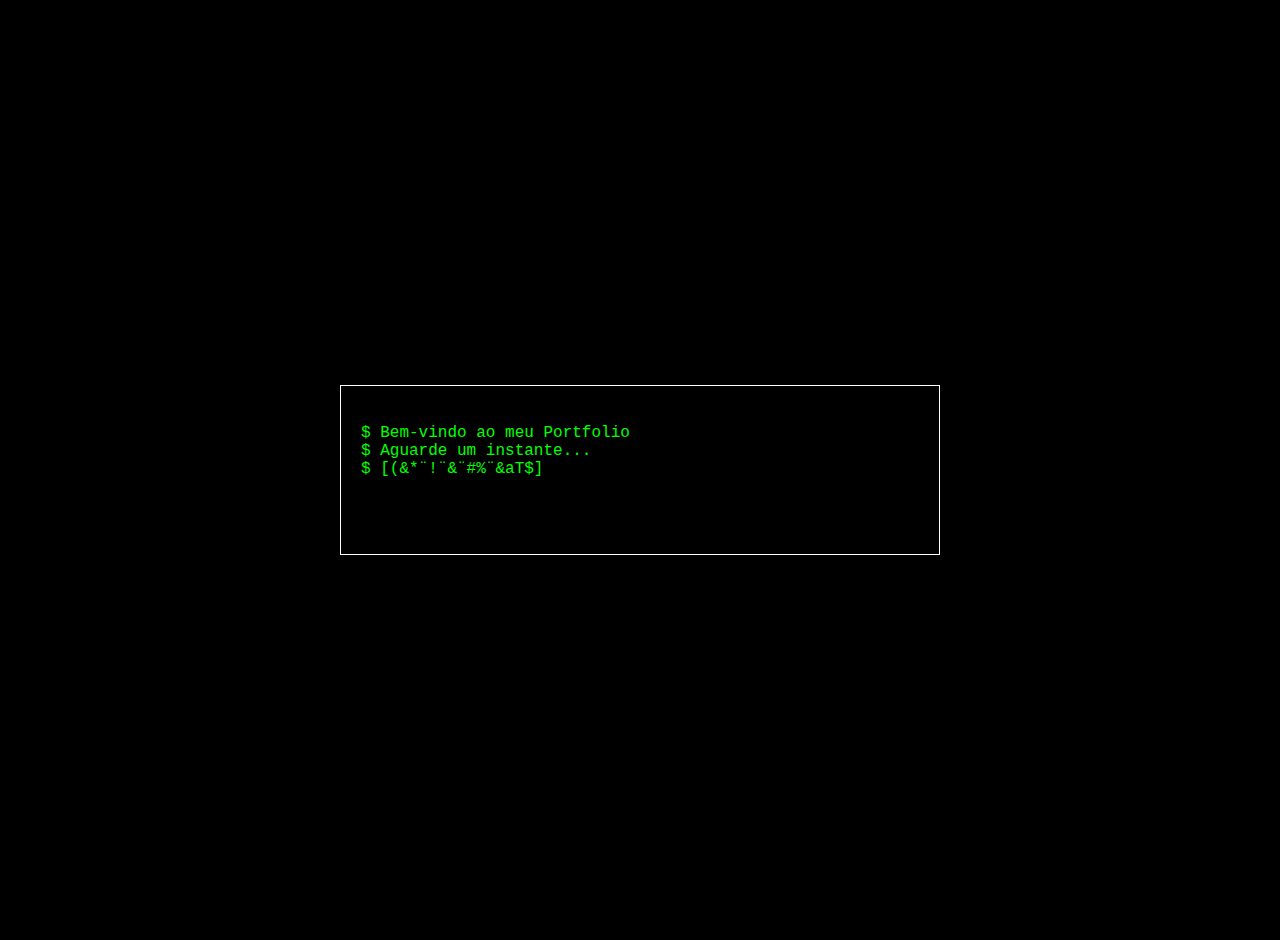
<file: index.html>
<!DOCTYPE html>
<html lang="pt-BR">
<head>
  <meta charset="UTF-8">
  <meta name="viewport" content="width=device-width, initial-scale=1.0">
  <link rel="icon" href="./assets/images/terminal.png" type="image/png"/>
  <link rel="stylesheet" href="./assets/styles/style.css"/>
  <title>Command Prompt Landing Page</title>
</head>
<body>
  <div id="command-prompt" class="fade-in-element">
    <br>
    <div id="output" class="output">$ Bem-vindo ao meu Portfolio</div>
    <div id="output1" class="output">$ Aguarde um instante...</div>
    <div id="output2" class="output">$ Inicializando...</div>
    <br>
    <br>
    <div id="output">
      <div id="progress"></div>
    </div>
  </div>

  <script src="./assets/scripts/script.js"></script>
</body>
</html>
</file>
<file: assets/styles/style.css>
body {
    background-color: black;
    color: white;
    font-family: 'Courier New', monospace;
    margin: 0;
    padding: 20px;
    display: flex;
    align-items: center;
    justify-content: center;
    height: 100vh;
    cursor: url('../images/Normal_Select.cur'),auto;
  }

  #progress {
    width: 0;
    height: 20px;
    color: lime;
  }

  #command-prompt {
    border: 1px solid white;
    padding: 20px;
    max-width: 600px;
    width: 100%;
    box-sizing: border-box;
  }

  .output {
    color: lime;
  }

  #input-container {
    display: flex;
    position: relative; 
  }
  
  #user-input {
    flex: 1;
    border: none;
    background-color: transparent;
    color: lime;
    outline:none;
    padding: 10px;
    font-size: 17px;
    font-family: 'Courier New', monospace;
    caret-color: lime;
  }
  #user-input:active{
      border: none;
      color: lime;
      outline:none;
  }
  h1, p {
    margin: 0;
  }

  .fade-in-element {
    opacity: 0;
    transition: opacity 1.5s ease-in-out;
}
</file>
